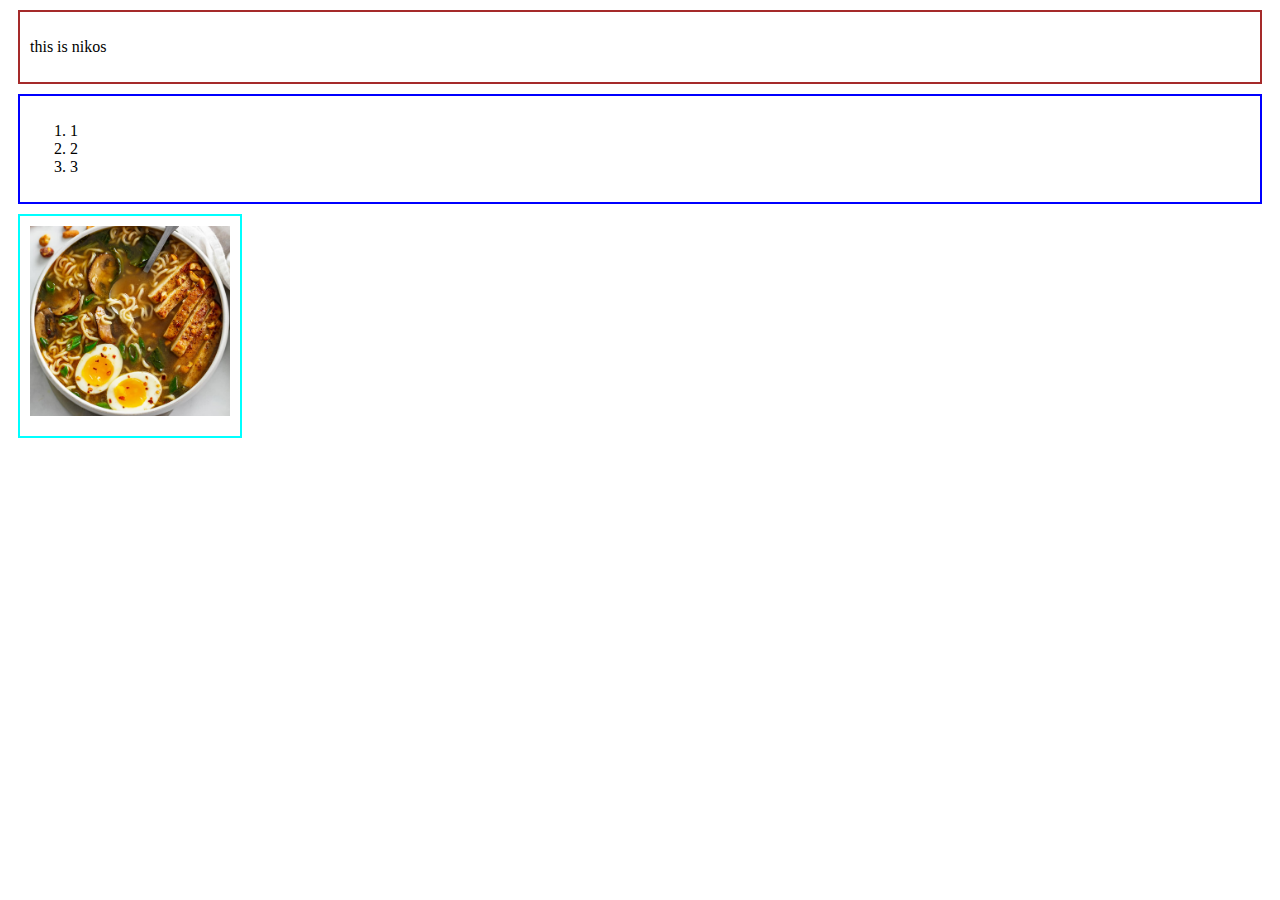
<file: task5lecture1/index.html>
<!DOCTYPE html>
<html lang="en">
<head>
    <meta charset="UTF-8">
    <meta name="viewport" content="width=device-width, initial-scale=1.0">
    <title>task5lecture1</title>
    <style>
        .border{
            border: 2px solid;
            margin: 10px;
            padding: 10px;
        }

        #img{
            width: 200px;
            height: 200px;
            border-color: aqua;
            
        }
        #text{
            border-color: brown;
        }
        #list{
            border-color: blue;
        }
    </style>
</head>
<body>
    <div class="border" id="text">
        <p>this is nikos</p>
    </div>
    <div class="border" id="list" >
        <ol>
            <li>1</li>
            <li>2</li>
            <li>3</li>
        </ol>
    </div>
    <div class="border" id="img"> <img src="ramen.jpg" alt="" style="max-width: 100%;"></div>
</body>
</html>
</file>
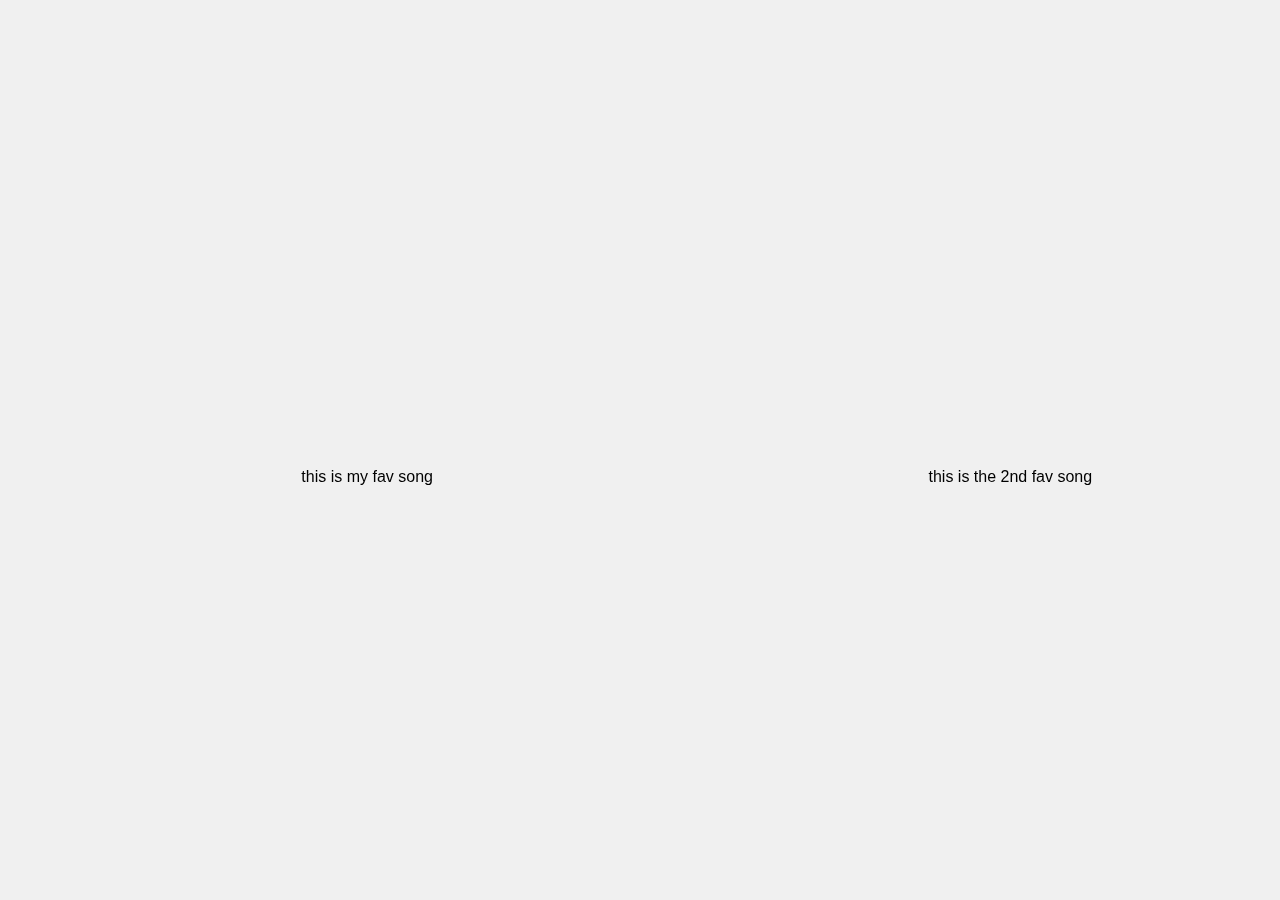
<file: task5lecture1/task4lecture1/index.html>
<!DOCTYPE html>
<html lang="en">
<head>
    <meta charset="UTF-8">
    <meta name="viewport" content="width=device-width, initial-scale=1.0">
    <style>
        body {
            background-color: #f0f0f0; /* Set the background color for the page */
            font-family: Arial, sans-serif;
            display: flex;
            align-items: center;
            justify-content: space-around;
            height: 100vh;
            margin: 0;
        }

        .video-container {
            display: flex;
            align-items: center;
        }

        .video {
            width: 40%;
        }

        .video-description {
            width: 40%; 
                        text-align: center;
        }

        .video-left {
            order: 1; 
        }

        .video-right {
            order: 2; 
        }
    </style>
</head>
<body>
    <div class="video-container video-left">
        <div class="video">
            <iframe width="420" height="236" src="https://www.youtube.com/watch?v=ygdVEIrVnIk" frameborder="0" allowfullscreen></iframe>
        </div>
        <div class="video-description"><br><br><br>
            <p>this is my fav song</p>
        </div>
    </div>

    <div class="video-container video-right">
        <div class="video">
            <iframe width="420" height="236" src="https://www.youtube.com/watch?v=S3fTw_D3l10" frameborder="0" allowfullscreen></iframe>
        </div>
        <div class="video-description"><br><br><br>
            <p>this is the 2nd fav song</p>
        </div>
    </div>
</body>
</html>
</file>
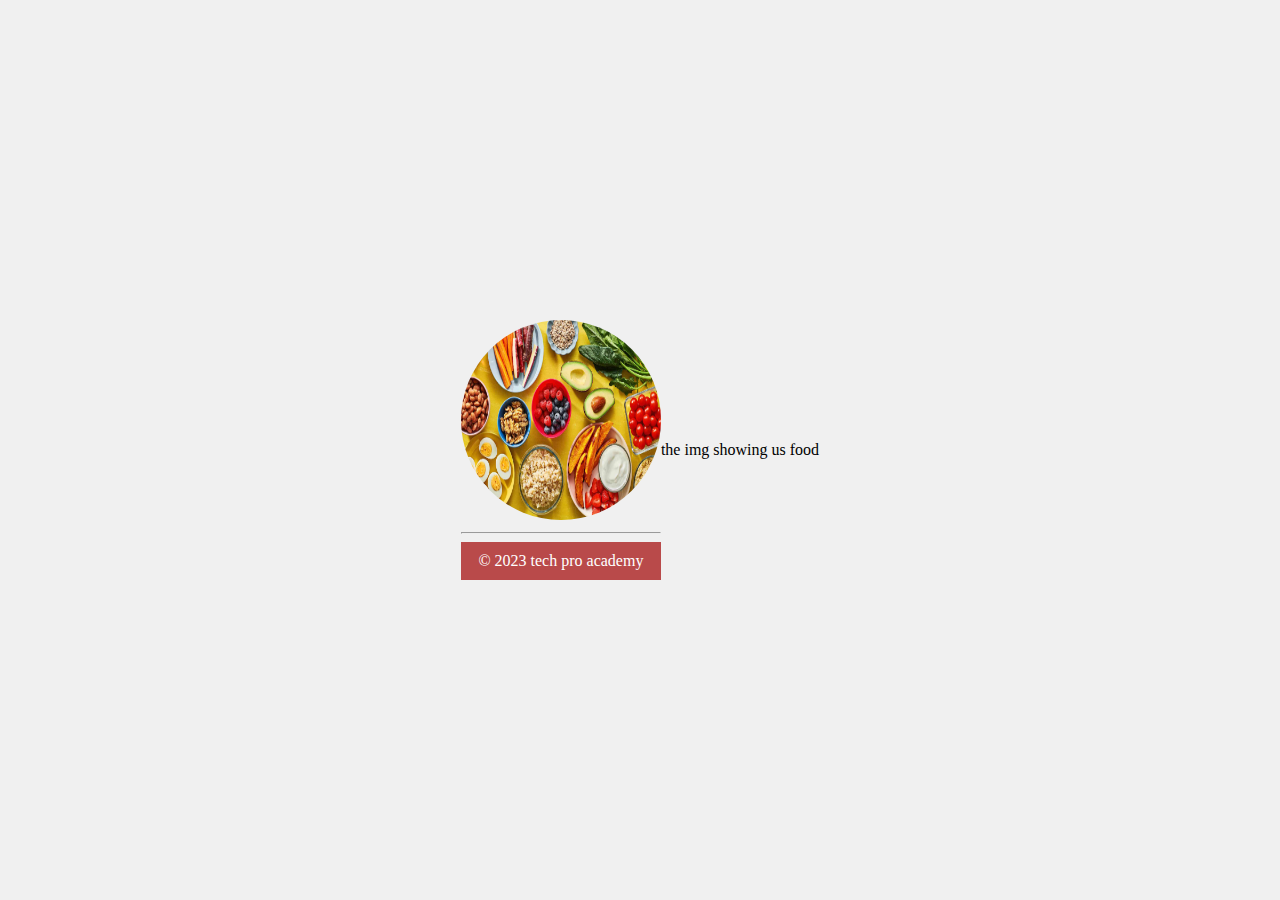
<file: task5lecture1/task4lecture1/task3lecture1/index.html>
<!DOCTYPE html>
<html lang="en">
<head>
    <meta charset="UTF-8">
    <meta name="viewport" content="width=device-width, initial-scale=1.0">
    <title>task3lecture1</title>
    <style>
        body {
            display: flex;
            justify-content: center;
            align-items: center;
            height: 100vh;
            margin: 0;
            background-color: #f0f0f0;
        }

        img {
            width: 200px;
            height: 200px; 
            border-radius: 50%;
            overflow: hidden;
        }
        footer {
            background-color: #b94a4a;
            color: rgb(255, 255, 255);
            padding: 10px;
            text-align: center;
        }
    </style>
</head>
<body>
    
    <div >
        <img  src="food.jpg" alt="this a photo of food">
        <hr>
        <footer >
            &copy; 2023 tech pro academy
         </footer>
    </div>
    <p>the img showing us food</p><br><br>
   
</body>
</html>
</file>
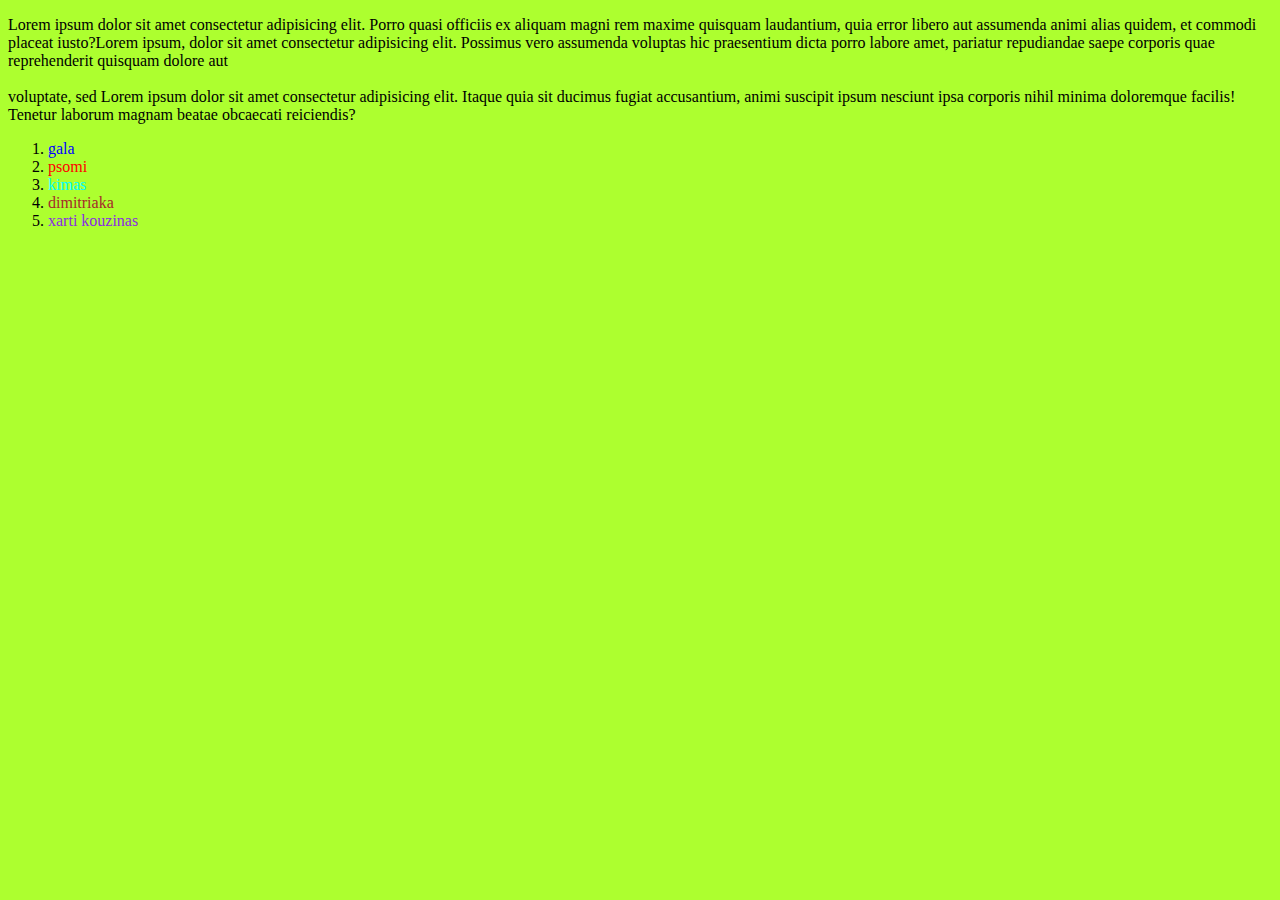
<file: task5lecture1/task4lecture1/task3lecture1/task2lecture1/index.html>
<!DOCTYPE html>
<html lang="en">
<head>
    <meta charset="UTF-8">
    <meta name="viewport" content="width=device-width, initial-scale=1.0">
    <title>task2lecture1</title>
</head>
<body style="background-color: greenyellow;">
    <p>Lorem ipsum dolor sit amet consectetur adipisicing elit. Porro quasi officiis ex aliquam magni rem maxime quisquam laudantium, quia error libero aut assumenda animi alias quidem, et commodi placeat iusto?Lorem ipsum, dolor sit amet consectetur adipisicing elit. Possimus vero assumenda voluptas hic praesentium dicta porro labore amet, pariatur repudiandae saepe corporis quae reprehenderit quisquam dolore aut <br><br>voluptate, sed Lorem ipsum dolor sit amet consectetur adipisicing elit. Itaque quia sit ducimus fugiat accusantium, animi suscipit ipsum nesciunt ipsa corporis nihil minima doloremque facilis! Tenetur laborum magnam beatae obcaecati reiciendis?</p>
    <div>
        <ol>
            <li><span style="color: blue;">gala</span></li>
            <li><span style="color: red;"> psomi</span></li>
            <li><span style="color: aqua;">kimas</span></li>
            <li><span style="color: brown;">dimitriaka</span></li>
            <li><span style="color: blueviolet;">xarti kouzinas</span></li>
        </ol>
    </div>
    
</body>
</html>
</file>
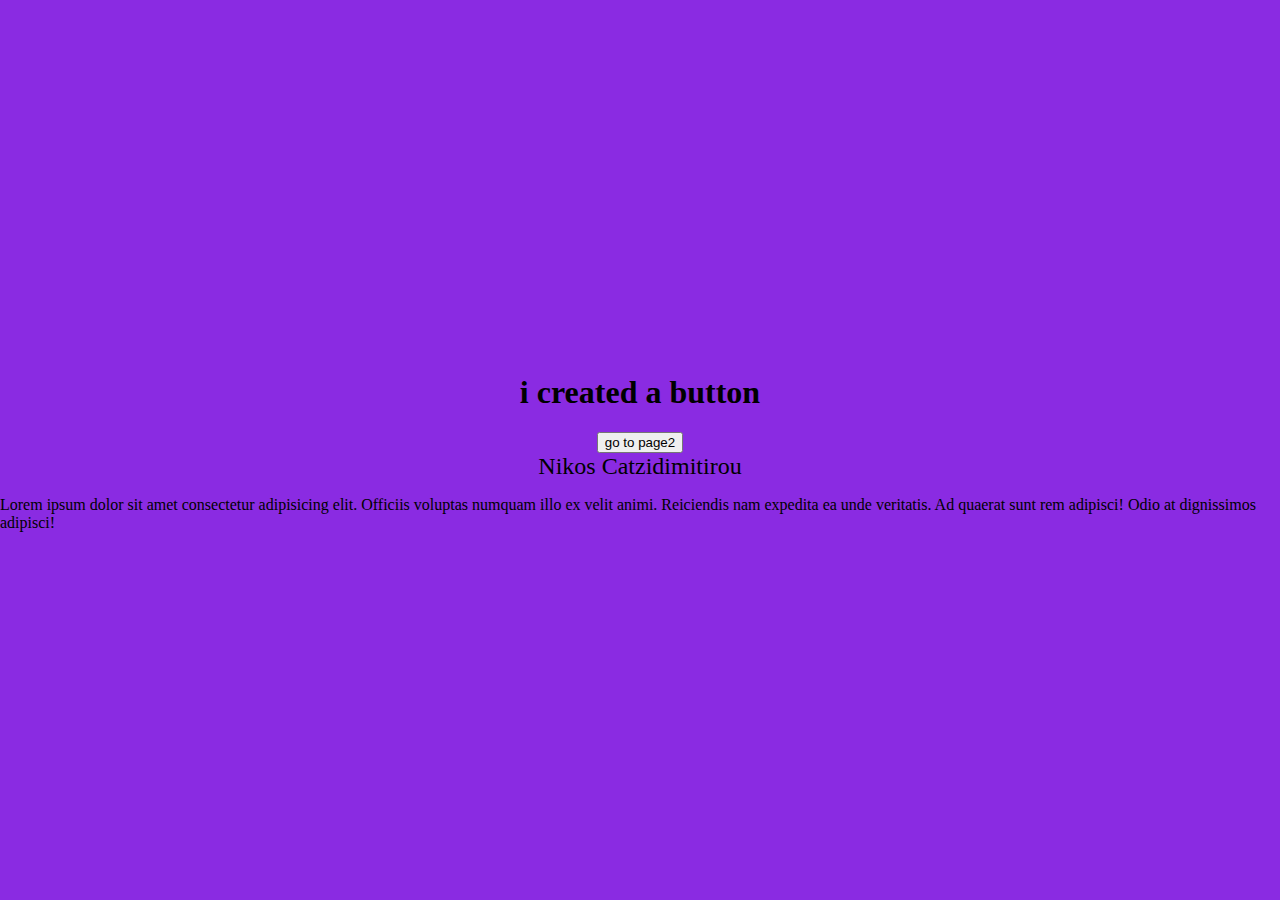
<file: task5lecture1/task4lecture1/task3lecture1/task2lecture1/task1lecture1/index.html>
<!DOCTYPE html>
<html lang="en">
<head>
    <meta charset="UTF-8">
    <meta name="viewport" content="width=device-width, initial-scale=1.0">
    <title>page1</title>
    <link rel="stylesheet" href="style.css">

</head>
<body>
    <h1>i created a button </h1>
    <button type="button" onclick="location.href='page2.html'">go to page2</button>
    <div class="name"><span>N</span>ikos <span>C</span>atzidimitirou</div>
    <p>Lorem ipsum dolor sit amet consectetur adipisicing elit. Officiis voluptas numquam illo ex velit animi. Reiciendis nam expedita ea unde veritatis. Ad quaerat sunt rem adipisci! Odio at dignissimos adipisci!</p>


</body>
</html>
</file>
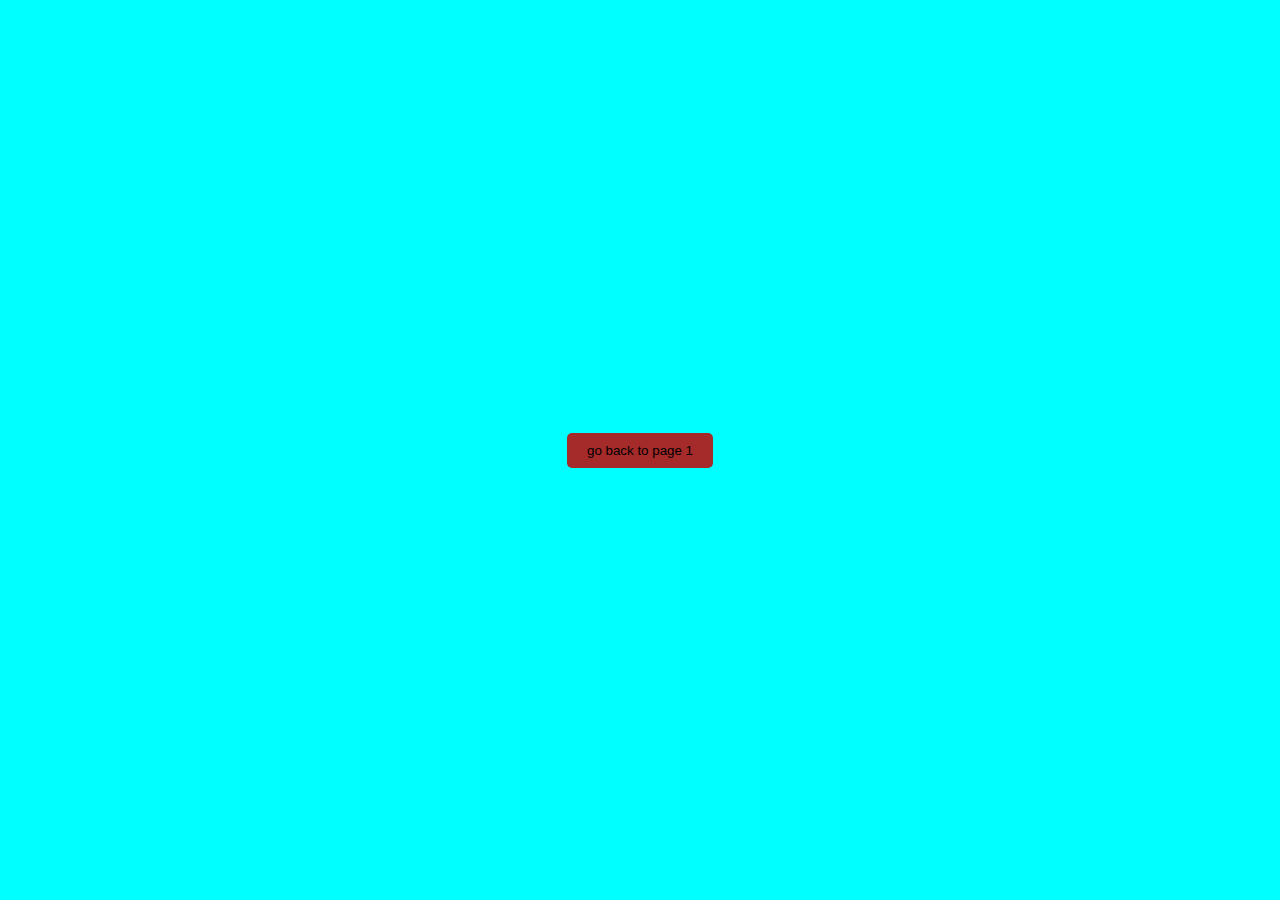
<file: task5lecture1/task4lecture1/task3lecture1/task2lecture1/task1lecture1/page2.html>
<!DOCTYPE html>
<html lang="en">
<head>
    <meta charset="UTF-8">
    <meta name="viewport" content="width=device-width, initial-scale=1.0">
    <title>page2</title>
    <link rel="stylesheet" href="style.css">
</head>
<body style="background-color: aqua;">
    <button class="button" onclick="location.href='index.html'">go back to page 1</button>

    
</body>
</html>
</file>
<file: task5lecture1/task4lecture1/task3lecture1/task2lecture1/task1lecture1/style.css>
body{
    display: flex;
   background-color: blueviolet;
    justify-content: center;
    align-items: center;
    height: 100vh;
    margin: 0;
    flex-direction: column;
}
.button{
    background-color: brown;
    color: black;
    border-radius: 5px;
    cursor: pointer;
    border: none;
    margin: 10px ;
    padding: 10px 20px;
}
.button:hover{background-color: rgb(27, 5, 10);}
.name{font-family: normal;
font-size: 24px;
}
.first-letter-bold{font-weight: bold;}
</file>
